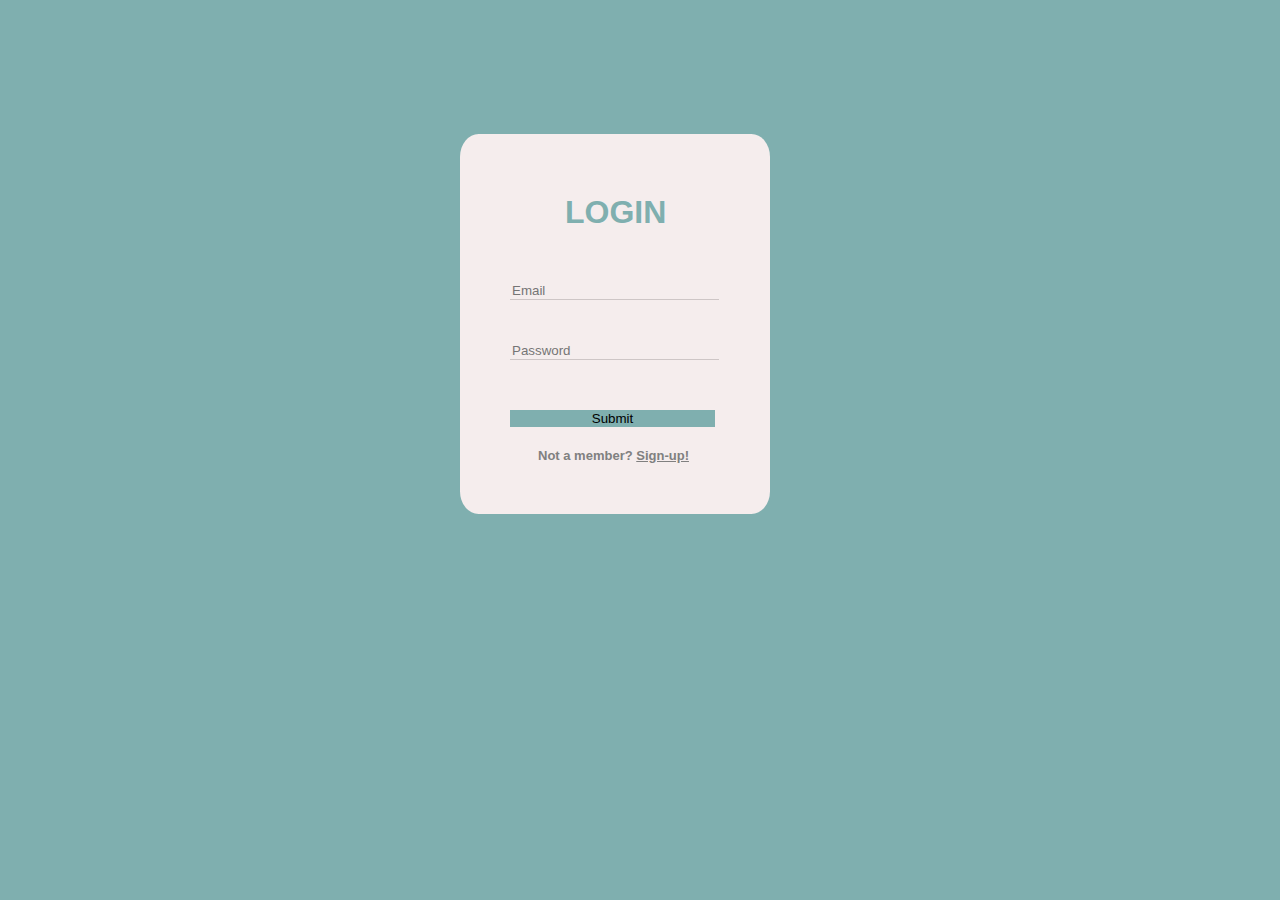
<file: index.html>
<!DOCTYPE html>
<html lang="en">
<head>
    <meta charset="UTF-8">
    <meta name="viewport" content="width=device-width, initial-scale=1.0">
    <meta http-equiv="X-UA-Compatible" content="ie=edge">
    <link rel="stylesheet" href="styles.css">
    <title>Login</title>
</head>
<body>
        <div id="error"></div>
        <div id="formulario">
            <form id="form" action="initial/initial.html" method="GET">
                <h1>LOGIN</h1>
                <div id="div-email">
                    <input name="email" class="input" placeholder="Email" id="email" type="text" required>
                </div>
                <div id="div-password">
                    <input name="password" class="input" placeholder="Password" id="password" type="password" required>
                </div>
                <div id="submit-btn">
                    <button class="button" id="input-btn" type="submit">Submit</button>
                </div>
                <h2>Not a member? <a style="color: grey;" href="https://www.google.com.br">Sign-up!</a></h2>
            </form>            
        </div>

    
    
<script src="javascript.js"></script>
</body>
</html>
</file>
<file: styles.css>
body {
    margin: 0;
    padding: 0;
    height: 100%;
    max-width: 100%;
    background-color: rgb(127, 175, 175);
}
#container {
    margin: 0;
    padding: 0;
    height: 100%;
    max-width: 100%;
}
#formulario {
    border-radius: 6%;
    top: 134px;
    right: 510px;
    width: 310px;
    height: 380px;
    position: absolute;
    background-color: rgb(245, 237, 237);
}
#formulario h1 {
    margin-left: 105px;
    margin-top: 60px;
    color: rgb(127, 175, 175);
    font-family: Avant Garde,Avantgarde,Century Gothic,CenturyGothic,AppleGothic,sans-serif;
}
#formulario h2 {
    font-size: 13px;
    font-family: Avant Garde,Avantgarde,Century Gothic,CenturyGothic,AppleGothic,sans-serif;
    margin-left: 78px;
    color: gray;
}
#form {
    height: 170px;
}
#div-email {
    width: 340px;
    margin-top: 50px;
    margin-left: 50px;
    height: 60px;
}
#div-password{
    width: 340px;
    margin-top: 0px;
    margin-left: 50px;
    height: 60px;
}
#submit-btn{
    width: 93px;
    margin-top: 8px;
    margin-left: 50px;
    height: 28px;
}
.input{
    width: 205px;
    background: transparent;
    border: none;
    border-bottom: 1px solid #cec6c6;
    font-family: Avant Garde,Avantgarde,Century Gothic,CenturyGothic,AppleGothic,sans-serif;
}
.input:focus {
    background-color: rgb(245, 237, 237);
}
#input-btn {
    width: 205px;
    background-color: rgb(127, 175, 175);
    border: none;
    cursor: pointer;
    font-family: Avant Garde,Avantgarde,Century Gothic,CenturyGothic,AppleGothic,sans-serif;
    transition: all .3s;
}
input:focus {
    outline-width: 0;
    background-color: white;
}
</file>
